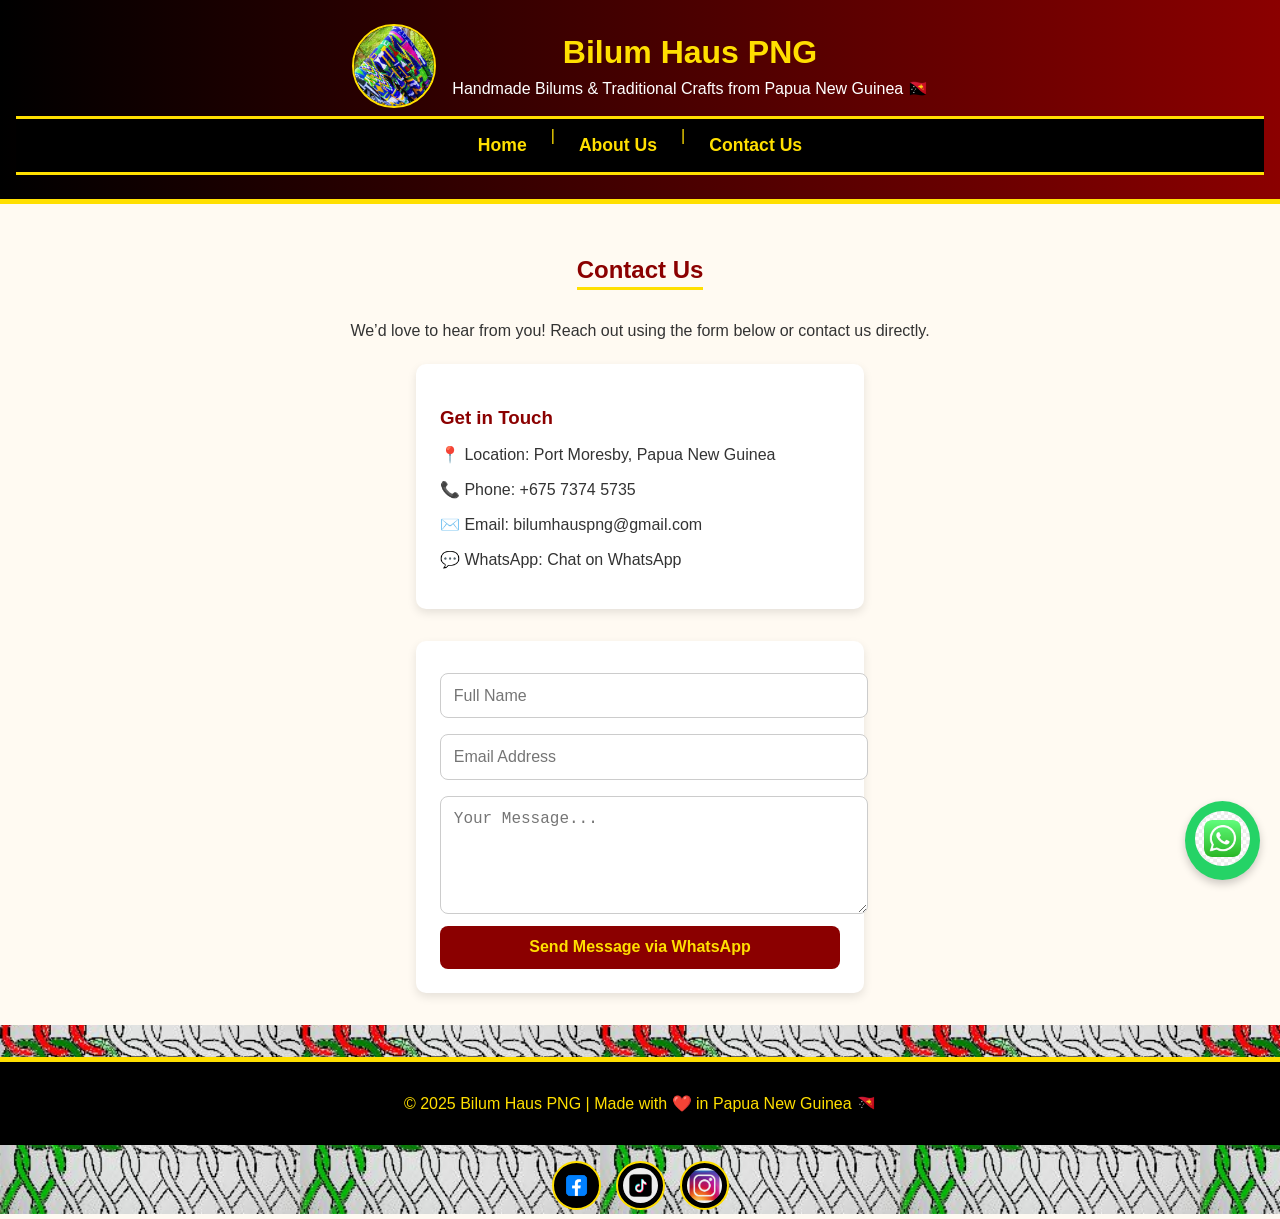
<file: contact.html>
<!DOCTYPE html>
<html lang="en">
<head>
  <meta charset="UTF-8">
  <meta name="viewport" content="width=device-width, initial-scale=1.0">
  <title>Bilum Haus PNG | Handmade Bilums & Traditional Crafts from Papua New Guinea</title>
  
  <!-- SEO Meta Tags -->
  <meta name="description" content="Bilum Haus PNG offers handmade bilums and traditional crafts from Papua New Guinea. Support local artisans and explore unique, colorful bilums.">
  <meta name="keywords" content="Bilum, Papua New Guinea, Handmade Crafts, Traditional Bilum, PNG Products, PNG Handicrafts">
  <meta name="author" content="Bilum Haus PNG">
  
  <!-- Social Media Meta Tags -->
  <meta property="og:title" content="Bilum Haus PNG | Handmade Bilums & Crafts">
  <meta property="og:description" content="Explore beautiful handmade bilums and traditional PNG crafts. Support local artisans today!">
  <meta property="og:image" content="images/logo.png">
  <meta property="og:url" content="https://www.yourwebsite.com/">
  <meta name="twitter:card" content="summary_large_image">

  <!-- Favicon (optional) -->
  <link rel="icon" href="images/logo.png" type="image/png">

  <link rel="stylesheet" href="style.css">
</head>

<body>

  <header>
    <div class="logo-container">
      <img src="images/logo.png" alt="Bilum Haus PNG Logo" class="logo">
      <div>
        <h1>Bilum Haus PNG</h1>
        <p>Handmade Bilums & Traditional Crafts from Papua New Guinea 🇵🇬</p>
      </div>
    </div>

    <nav>
      <a href="index.html">Home</a> |
      <a href="about.html">About Us</a> |
      <a href="contact.html">Contact Us</a>
    </nav>
  </header>

  <section class="contact">
    <h2>Contact Us</h2>
    <p>We’d love to hear from you! Reach out using the form below or contact us directly.</p>

    <div class="contact-grid">
      <div class="contact-info">
        <h3>Get in Touch</h3>
        <p>📍 Location: Port Moresby, Papua New Guinea</p>
        <p>📞 Phone: <a href="tel:+67573745735">+675 7374 5735</a></p>
        <p>✉️ Email: <a href="mailto:bilumhauspng@gmail.com">bilumhauspng@gmail.com</a></p>
        <p>💬 WhatsApp: <a href="https://wa.me/67573745735" target="_blank">Chat on WhatsApp</a></p>
      </div>

      <div class="contact-form">
        <form id="contact-form" onsubmit="sendContactMessage(event)">
          <input type="text" id="contact-name" placeholder="Full Name" required>
          <input type="email" id="contact-email" placeholder="Email Address" required>
          <textarea id="contact-message" rows="5" placeholder="Your Message..." required></textarea>
          <button type="submit">Send Message via WhatsApp</button>
        </form>
      </div>
    </div>
  </section>

  <footer>
    <p>© 2025 Bilum Haus PNG | Made with ❤️ in Papua New Guinea 🇵🇬</p>
  </footer>

  <!-- Floating WhatsApp Chat Button -->
  <a href="https://wa.me/67573745735?text=Hi%20Bilum%20Haus%20PNG!%20I%20want%20to%20ask%20about%20your%20bilums."
     class="whatsapp-float"
     target="_blank"
     title="Chat on WhatsApp">
    <img src="images/whatsapp-icon.png" alt="WhatsApp Chat" class="whatsapp-icon">
  </a>
  <div class="social-icons">
      <a href="https://www.facebook.com/" target="_blank" title="Facebook">
        <img src="images/facebook.png" alt="Facebook">
      </a>
      <a href="https://www.tiktok.com/" target="_blank" title="TikTok">
        <img src="images/tiktok.png" alt="TikTok">
      </a>
      <a href="https://www.instagram.com/" target="_blank" title="Instagram">
        <img src="images/instagram.png" alt="Instagram">
      </a>
    </div>
    </footer>

  <script src="script.js"></script>
</body>
</html>
</file>
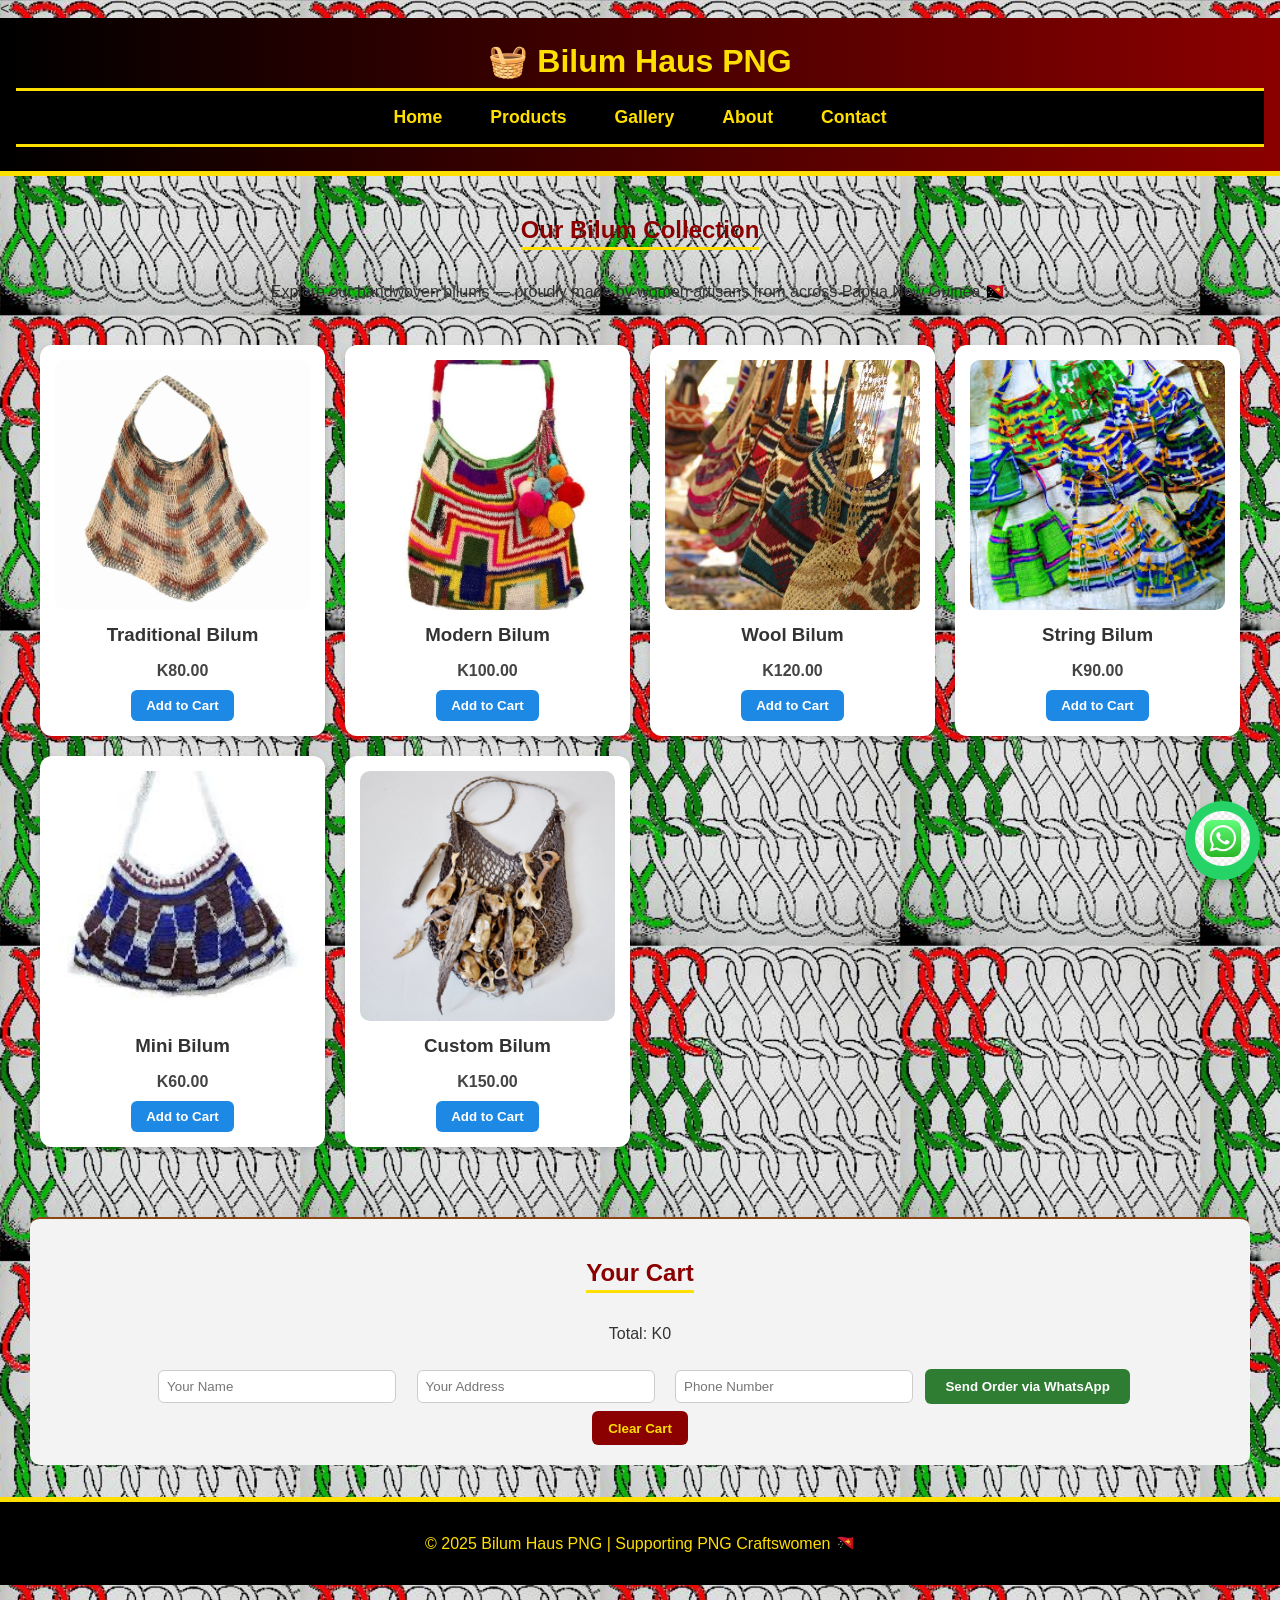
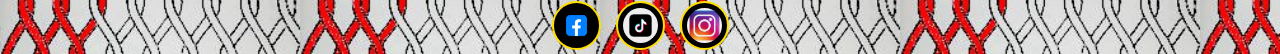
<file: products.html>
<!DOCTYPE html>
<html lang="en">
<<head>
  <meta charset="UTF-8">
  <meta name="viewport" content="width=device-width, initial-scale=1.0">
  <title>Bilum Haus PNG | Handmade Bilums & Traditional Crafts from Papua New Guinea</title>
  
  <!-- SEO Meta Tags -->
  <meta name="description" content="Bilum Haus PNG offers handmade bilums and traditional crafts from Papua New Guinea. Support local artisans and explore unique, colorful bilums.">
  <meta name="keywords" content="Bilum, Papua New Guinea, Handmade Crafts, Traditional Bilum, PNG Products, PNG Handicrafts">
  <meta name="author" content="Bilum Haus PNG">
  
  <!-- Social Media Meta Tags -->
  <meta property="og:title" content="Bilum Haus PNG | Handmade Bilums & Crafts">
  <meta property="og:description" content="Explore beautiful handmade bilums and traditional PNG crafts. Support local artisans today!">
  <meta property="og:image" content="images/logo.png">
  <meta property="og:url" content="https://www.yourwebsite.com/">
  <meta name="twitter:card" content="summary_large_image">

  <!-- Favicon (optional) -->
  <link rel="icon" href="images/logo.png" type="image/png">

  <link rel="stylesheet" href="style.css">
</head>

<body>
  <header>
    <h1>🧺 Bilum Haus PNG</h1>
    <nav>
      <a href="index.html">Home</a>
      <a href="products.html" class="active">Products</a>
      <a href="gallery.html">Gallery</a>
      <a href="about.html">About</a>
      <a href="contact.html">Contact</a>
    </nav>
  </header>

  <section class="products">
    <h2>Our Bilum Collection</h2>
    <p>Explore our handwoven bilums — proudly made by women artisans from across Papua New Guinea 🇵🇬.</p>

    <div class="product-grid">
      <div class="product-card">
        <img src="images/traditiona.png" alt="Traditional Bilum">
        <h3>Traditional Bilum</h3>
        <p>K80.00</p>
        <button onclick="addToCart('Traditional Bilum', 80)">Add to Cart</button>
      </div>

      <div class="product-card">
        <img src="images/modern.png" alt="Modern Bilum">
        <h3>Modern Bilum</h3>
        <p>K100.00</p>
        <button onclick="addToCart('Modern Bilum', 100)">Add to Cart</button>
      </div>

      <div class="product-card">
        <img src="images/wood bilum.png" alt="Wool Bilum">
        <h3>Wool Bilum</h3>
        <p>K120.00</p>
        <button onclick="addToCart('Wool Bilum', 120)">Add to Cart</button>
      </div>

      <div class="product-card">
        <img src="images/string.png" alt="String Bilum">
        <h3>String Bilum</h3>
        <p>K90.00</p>
        <button onclick="addToCart('String Bilum', 90)">Add to Cart</button>
      </div>

      <div class="product-card">
        <img src="images/mini.png" alt="Mini Bilum">
        <h3>Mini Bilum</h3>
        <p>K60.00</p>
        <button onclick="addToCart('Mini Bilum', 60)">Add to Cart</button>
      </div>

      <div class="product-card">
        <img src="images/custom.png" alt="Custom Bilum">
        <h3>Custom Bilum</h3>
        <p>K150.00</p>
        <button onclick="addToCart('Custom Bilum', 150)">Add to Cart</button>
      </div>
    </div>
  </section>

  <section class="cart">
    <h2>Your Cart</h2>
    <ul id="cart-items"></ul>
    <p id="total">Total: K0</p>

    <form onsubmit="sendOrder(event)">
      <input type="text" id="name" placeholder="Your Name" required>
      <input type="text" id="address" placeholder="Your Address" required>
      <input type="tel" id="phone" placeholder="Phone Number" required>
      <button type="submit">Send Order via WhatsApp</button>
    </form>

    <button onclick="clearCart()">Clear Cart</button>
  </section>

  <footer>
    <p>&copy; 2025 Bilum Haus PNG | Supporting PNG Craftswomen 🇵🇬</p>
  </footer>

  <!-- Floating WhatsApp Chat Button -->
  <a href="https://wa.me/67573745735?text=Hi%20Bilum%20Haus%20PNG!%20I%20want%20to%20ask%20about%20your%20bilums."
     class="whatsapp-float"
     target="_blank"
     title="Chat on WhatsApp">
    <img src="images/whatsapp-icon.png" alt="WhatsApp Chat" class="whatsapp-icon">
  </a>
  <div class="social-icons">
      <a href="https://www.facebook.com/" target="_blank" title="Facebook">
        <img src="images/facebook.png" alt="Facebook">
      </a>
      <a href="https://www.tiktok.com/" target="_blank" title="TikTok">
        <img src="images/tiktok.png" alt="TikTok">
      </a>
      <a href="https://www.instagram.com/" target="_blank" title="Instagram">
        <img src="images/instagram.png" alt="Instagram">
      </a>
    </div>
    </footer>

  <script src="script.js"></script>
</body>
</html>
</file>
<file: style.css>
/* --- Navigation Menu --- */
nav {
  display: flex;
  justify-content: center;
  flex-wrap: wrap;
  background-color: #000000;
  border-top: 3px solid #ffdf00;
  border-bottom: 3px solid #ffdf00;
  padding: 0.5rem;
}

nav a {
  color: #ffdf00;
  text-decoration: none;
  margin: 0.5rem 1rem;
  font-weight: bold;
  font-size: 1.1rem;
  transition: color 0.3s, background 0.3s, transform 0.2s;
  padding: 0.5rem 1rem;
  border-radius: 8px;
}

nav a:hover {
  background: #8b0000;
  color: #fff;
  transform: scale(1.05);
}

/* --- PNG Style Header --- */
header {
  background: linear-gradient(to right, #000000, #8b0000);
  color: #ffdf00;
  padding: 1.5rem 1rem;
  text-align: center;
  border-bottom: 5px solid #ffdf00;
}

nav {
  margin-top: 0.5rem;
}

nav a {
  color: #ffdf00;
  text-decoration: none;
  font-weight: bold;
  margin: 0 8px;
}

nav a:hover {
  text-decoration: underline;
}

.logo-container {
  display: flex;
  justify-content: center;
  align-items: center;
  gap: 1rem;
  flex-wrap: wrap;
}

.logo {
  width: 80px;
  height: 80px;
  border-radius: 50%;
  object-fit: cover;
  border: 2px solid #ffdf00;
}

header h1 {
  font-family: 'Trebuchet MS', sans-serif;
  font-size: 2rem;
  margin: 0;
}

header p {
  font-size: 1rem;
  margin: 0.5rem 0 0;
  color: #fff;
}

body {
  font-family: Arial, sans-serif;
  margin: 0;
  background: #fffaf2 url('images/bilum-pattern.png') repeat;
  background-size: 300px;
  color: #333;
}

/* --- Product Grid --- */
.shop, .cart {
  padding: 2rem;
  text-align: center;
}

.product-grid {
  display: grid;
  grid-template-columns: repeat(auto-fit, minmax(220px, 1fr));
  gap: 1.5rem;
  margin-top: 1.5rem;
}

.product {
  background: #fff;
  border-radius: 10px;
  box-shadow: 0 2px 5px rgba(0,0,0,0.1);
  padding: 1rem;
}

.product img {
  width: 50%;
  border-radius: 10px;
}

/* --- Buttons --- */
button {
  background: #8b0000;
  color: #ffdf00;
  border: none;
  padding: 0.6rem 1rem;
  border-radius: 6px;
  font-weight: bold;
  cursor: pointer;
}

button:hover {
  background: #a52a2a;
}

/* --- Remove Button --- */
.remove-btn {
  background: #8b0000;
  color: #ffdf00;
  border: none;
  border-radius: 4px;
  margin-left: 8px;
  cursor: pointer;
  padding: 0.2rem 0.4rem;
}
.remove-btn:hover {
  background: #a52a2a;
}

/* --- Cart --- */
.cart {
  background: #fdf4ea;
  border-top: 2px solid #8b4513;
  margin-top: 2rem;
}

#cart-items {
  list-style: none;
  padding: 0;
  text-align: left;
  max-width: 400px;
  margin: 0 auto;
}

/* --- Section Titles --- */
h2 {
  color: #8b0000;
  border-bottom: 3px solid #ffdf00;
  display: inline-block;
  padding-bottom: 0.2rem;
  margin-bottom: 1rem;
}

/* --- Featured Section --- */
.featured {
  background: linear-gradient(to bottom right, #f7e8d1, #fffaf2);
  padding: 2rem 1rem;
  display: flex;
  justify-content: center;
  align-items: center;
}

.featured-content {
  display: flex;
  flex-wrap: wrap;
  align-items: center;
  max-width: 900px;
  gap: 1.5rem;
}

.featured-content img {
  width: 300px;
  border-radius: 12px;
  box-shadow: 0 4px 10px rgba(0,0,0,0.1);
}

.featured-text {
  max-width: 500px;
}

.featured-text h2 {
  color: #8b4513;
  font-size: 1.8rem;
}

.featured-text p {
  font-size: 1rem;
  line-height: 1.5;
  margin: 0.8rem 0;
}

/* --- Footer --- */
footer {
  background: #000000;
  color: #ffdf00;
  text-align: center;
  padding: 1rem;
  margin-top: 2rem;
  border-top: 5px solid #ffdf00;
}

/* --- Floating WhatsApp Chat Button --- */
.whatsapp-float {
  position: fixed;
  bottom: 20px;
  right: 20px;
  background-color: #25d366;
  border-radius: 50%;
  padding: 10px;
  box-shadow: 0 4px 8px rgba(0, 0, 0, 0.2);
  z-index: 1000;
  transition: transform 0.2s ease-in-out;
}

.whatsapp-float:hover {
  transform: scale(1.1);
}

.whatsapp-icon {
  width: 55px;
  height: 55px;
  border-radius: 50%;
}

/* --- Mobile Responsive --- */
@media (max-width: 700px) {
  header h1 {
    font-size: 1.8rem;
  }
  .product-grid {
    grid-template-columns: 1fr;
  }
  .featured-content {
    flex-direction: column;
    text-align: center;
  }
  .featured-content img {
    width: 100%;
    max-width: 350px;
  }
}

/* --- About Us Page --- */
.about {
  background: #fffaf2;
  padding: 2rem 1rem;
}

.about-content {
  max-width: 1000px;
  margin: 0 auto;
  display: flex;
  flex-wrap: wrap;
  align-items: center;
  gap: 2rem;
}

.about-content img {
  width: 350px;
  border-radius: 12px;
  box-shadow: 0 4px 10px rgba(0,0,0,0.2);
}

.about-text {
  max-width: 600px;
}

.about-text h2 {
  color: #8b0000;
  font-size: 1.8rem;
  margin-bottom: 1rem;
  border-bottom: 3px solid #ffdf00;
  display: inline-block;
}

.about-text p {
  font-size: 1rem;
  line-height: 1.6;
  margin-bottom: 1rem;
}

.about-text ul {
  list-style: none;
  padding: 0;
  margin-bottom: 1rem;
}

.about-text ul li {
  margin-bottom: 0.5rem;
  font-weight: 500;
}

.about-text button {
  background: #8b0000;
  color: #ffdf00;
  padding: 0.7rem 1.2rem;
  border: none;
  border-radius: 8px;
  cursor: pointer;
  font-weight: bold;
}

.about-text button:hover {
  background: #a52a2a;
}

/* Responsive */
@media (max-width: 700px) {
  .about-content {
    flex-direction: column;
    text-align: center;
  }

  .about-content img {
    width: 100%;
    max-width: 400px;
  }
}
@media (max-width: 768px) {
  nav {
    flex-direction: column;
    align-items: center;
  }

  nav a {
    display: block;
    width: 90%;
    margin: 6px 0;
    text-align: center;
    font-size: 1rem;
  }
}

/* --- Contact Page --- */
.contact {
  background: #fffaf2;
  padding: 2rem 1rem;
  text-align: center;
}

.contact-grid {
  display: flex;
  flex-wrap: wrap;
  justify-content: center;
  align-items: flex-start;
  gap: 2rem;
  max-width: 900px;
  margin: 0 auto;
  margin-top: 1.5rem;
}

.contact-info, .contact-form {
  background: #fff;
  border-radius: 10px;
  padding: 1.5rem;
  box-shadow: 0 4px 10px rgba(0,0,0,0.1);
  width: 100%;
  max-width: 400px;
  text-align: left;
}

.contact-info h3 {
  color: #8b0000;
  margin-bottom: 0.8rem;
}

.contact-info p, .contact-info a {
  color: #333;
  text-decoration: none;
}

.contact-info a:hover {
  text-decoration: underline;
}

.contact-form input, 
.contact-form textarea {
  width: 100%;
  padding: 0.8rem;
  margin: 0.5rem 0;
  border: 1px solid #ccc;
  border-radius: 8px;
  font-size: 1rem;
}

.contact-form button {
  width: 100%;
  background: #8b0000;
  color: #ffdf00;
  border: none;
  padding: 0.8rem;
  border-radius: 8px;
  cursor: pointer;
  font-size: 1rem;
  font-weight: bold;
}

.contact-form button:hover {
  background: #a52a2a;
}

/* Responsive */
@media (max-width: 700px) {
  .contact-grid {
    flex-direction: column;
    align-items: center;
  }
}

/* --- Gallery Page Styles --- */
.gallery {
  text-align: center;
  padding: 20px;
}

.gallery-grid {
  display: grid;
  grid-template-columns: repeat(auto-fit, minmax(250px, 1fr));
  gap: 15px;
  padding: 20px;
}

.gallery-item {
  background-color: #fff;
  border-radius: 10px;
  box-shadow: 0 2px 6px rgba(0,0,0,0.1);
  padding: 10px;
}

.gallery-item img {
  width: 100%;
  height: 250px;
  object-fit: cover;
  border-radius: 10px;
}

.gallery-item p {
  font-weight: bold;
  color: #333;
  margin-top: 5px;
}

/* --- Products Page Styles --- */
.products {
  text-align: center;
  padding: 20px;
}

.product-grid {
  display: grid;
  grid-template-columns: repeat(auto-fit, minmax(250px, 1fr));
  gap: 20px;
  padding: 20px;
}

.product-card {
  background: #fff;
  border-radius: 12px;
  box-shadow: 0 3px 6px rgba(0,0,0,0.15);
  padding: 15px;
  transition: transform 0.2s ease;
}

.product-card:hover {
  transform: scale(1.03);
}

.product-card img {
  width: 100%;
  height: 250px;
  border-radius: 10px;
  object-fit: cover;
}

.product-card h3 {
  margin: 10px 0 5px;
}

.product-card p {
  color: #444;
  font-weight: bold;
  margin-bottom: 10px;
}

.product-card button {
  background-color: #1e88e5;
  color: #fff;
  border: none;
  padding: 8px 15px;
  border-radius: 6px;
  cursor: pointer;
  font-weight: bold;
}

.product-card button:hover {
  background-color: #1565c0;
}

/* Cart section styling */
.cart {
  text-align: center;
  background-color: #f3f3f3;
  padding: 20px;
  border-radius: 10px;
  margin: 30px;
}

.cart form input {
  margin: 8px;
  padding: 8px;
  width: 220px;
  border-radius: 6px;
  border: 1px solid #ccc;
}

.cart form button {
  background-color: #2e7d32;
  color: white;
  border: none;
  padding: 10px 20px;
  margin-top: 10px;
  border-radius: 6px;
  cursor: pointer;
}

.cart form button:hover {
  background-color: #1b5e20;
}

/* --- Responsive Design for Mobile Devices --- */
@media (max-width: 768px) {

  header {
    flex-direction: column;
    text-align: center;
  }

  nav {
    display: flex;
    flex-direction: column;
    align-items: center;
  }

  nav a {
    display: block;
    margin: 8px 0;
    width: 90%;
    text-align: center;
    border-radius: 8px;
  }

  h1 {
    font-size: 22px;
  }

  h2 {
    font-size: 20px;
  }

  /* Product & Gallery Grids */
  .product-grid, .gallery-grid {
    grid-template-columns: repeat(auto-fit, minmax(160px, 1fr));
    gap: 15px;
    padding: 10px;
  }

  .product-card img, .gallery-item img {
    height: 180px;
  }

  /* Cart section */
  .cart {
    margin: 15px;
    padding: 15px;
  }

  .cart form input {
    width: 90%;
    margin-bottom: 10px;
  }

  .cart form button {
    width: 95%;
  }

  /* Footer */
  footer {
    padding: 10px;
    font-size: 14px;
  }

  /* Back to Top button */
  #backToTop {
    bottom: 15px;
    right: 15px;
    padding: 10px 14px;
    font-size: 14px;
  }
}

/* Even smaller screens (phones under 480px wide) */
@media (max-width: 480px) {
  h1 {
    font-size: 20px;
  }

  nav a {
    font-size: 15px;
    padding: 10px;
  }

  .product-card img, .gallery-item img {
    height: 150px;
  }

  .cart form input {
    font-size: 14px;
  }

  .cart form button {
    font-size: 15px;
  }
}

/* --- Hero Banner Section --- */
.hero {
  position: relative;
  background: linear-gradient(
      rgba(0, 0, 0, 0.4),
      rgba(0, 0, 0, 0.4)
    ),
    url('images/hero-bg.jpg') center/cover no-repeat;
  color: #ffdf00;
  text-align: center;
  padding: 6rem 1rem;
  display: flex;
  align-items: center;
  justify-content: center;
}

.hero-content {
  max-width: 700px;
  background: rgba(0, 0, 0, 0.4);
  padding: 2rem;
  border-radius: 12px;
  box-shadow: 0 4px 12px rgba(0, 0, 0, 0.3);
}

.hero-content h1 {
  font-size: 2.5rem;
  color: #ffdf00;
  margin-bottom: 1rem;
  text-shadow: 2px 2px 5px rgba(0,0,0,0.6);
}

.hero-content p {
  color: #fffaf2;
  font-size: 1.1rem;
  line-height: 1.6;
  margin-bottom: 1.5rem;
}

.hero-btn {
  display: inline-block;
  background: #8b0000;
  color: #ffdf00;
  padding: 0.8rem 1.6rem;
  border-radius: 8px;
  font-weight: bold;
  text-decoration: none;
  font-size: 1rem;
  transition: background 0.3s, transform 0.2s;
}

.hero-btn:hover {
  background: #a52a2a;
  transform: scale(1.05);
}

/* Responsive Hero Section */
@media (max-width: 768px) {
  .hero {
    padding: 4rem 1rem;
  }

  .hero-content h1 {
    font-size: 2rem;
  }

  .hero-content p {
    font-size: 1rem;
  }
}

/* --- Social Media Icons in Footer --- */
.social-icons {
  margin-top: 1rem;
  display: flex;
  justify-content: center;
  gap: 15px;
}

.social-icons img {
  width: 35px;
  height: 35px;
  border-radius: 50%;
  border: 2px solid #ffdf00;
  background-color: #000;
  padding: 5px;
  transition: transform 0.2s, background 0.3s;
}

.social-icons img:hover {
  transform: scale(1.15);
  background-color: #8b0000;
}

/* --- Image Carousel --- */
.carousel {
  position: relative;
  width: 100%;
  max-height: 500px;
  overflow: hidden;
  margin-bottom: 30px;
}

.carousel .slides img {
  width: 100%;
  height: 500px;
  object-fit: cover;
  display: none;
  border-radius: 10px;
}

.carousel .slides img.active {
  display: block;
  animation: fade 1s ease-in-out;
}

@keyframes fade {
  from { opacity: 0.4; }
  to { opacity: 1; }
}

.carousel .prev,
.carousel .next {
  position: absolute;
  top: 50%;
  transform: translateY(-50%);
  background-color: rgba(0, 0, 0, 0.5);
  color: white;
  border: none;
  padding: 10px 15px;
  cursor: pointer;
  border-radius: 50%;
  font-size: 20px;
  transition: background 0.3s;
}

.carousel .prev:hover,
.carousel .next:hover {
  background-color: rgba(0, 0, 0, 0.8);
}

.carousel .prev {
  left: 20px;
}

.carousel .next {
  right: 20px;
}

.carousel .dots {
  text-align: center;
  position: absolute;
  bottom: 15px;
  width: 100%;
}

.carousel .dot {
  height: 12px;
  width: 12px;
  margin: 0 5px;
  background-color: #bbb;
  border-radius: 50%;
  display: inline-block;
  transition: background-color 0.3s;
}

.carousel .dot.active {
  background-color: #333;
}

/* --- Customer Testimonials Section --- */
.testimonials {
  background-color: #f9f9f9;
  padding: 50px 20px;
  text-align: center;
}

.testimonials h2 {
  font-size: 2em;
  color: #333;
  margin-bottom: 30px;
}

.testimonial-container {
  display: flex;
  flex-wrap: wrap;
  justify-content: center;
  gap: 25px;
}

.testimonial {
  background: white;
  border-radius: 10px;
  box-shadow: 0 4px 10px rgba(0, 0, 0, 0.1);
  padding: 25px;
  width: 300px;
  transition: transform 0.3s ease, box-shadow 0.3s ease;
}

.testimonial:hover {
  transform: translateY(-5px);
  box-shadow: 0 8px 20px rgba(0, 0, 0, 0.2);
}

.testimonial p {
  font-style: italic;
  color: #555;
  line-height: 1.5;
}

.testimonial h4 {
  margin-top: 15px;
  color: #111;
  font-weight: bold;
}

/* --- Newsletter Signup --- */
.newsletter {
  background-color: #fffaf2;
  padding: 50px 20px;
  text-align: center;
  border-top: 3px solid #8b0000;
}

.newsletter h2 {
  color: #8b0000;
  font-size: 2em;
  margin-bottom: 15px;
  border-bottom: 3px solid #ffdf00;
  display: inline-block;
  padding-bottom: 5px;
}

.newsletter p {
  color: #333;
  margin-bottom: 20px;
  font-size: 1.1rem;
}

.newsletter input[type="email"] {
  padding: 10px 15px;
  width: 250px;
  max-width: 80%;
  border-radius: 6px;
  border: 1px solid #ccc;
  margin-right: 10px;
  font-size: 1rem;
}

.newsletter button {
  background: #8b0000;
  color: #ffdf00;
  border: none;
  padding: 10px 20px;
  border-radius: 6px;
  font-weight: bold;
  cursor: pointer;
  transition: background 0.3s;
}

.newsletter button:hover {
  background: #a52a2a;
}

#newsletter-msg {
  margin-top: 15px;
  color: green;
  font-weight: bold;
}
/* --- Add Product Form --- */
.add-product {
  background: #fffaf2;
  padding: 40px 20px;
  margin: 30px 0;
  border-top: 3px solid #8b0000;
  text-align: center;
}

.add-product input {
  padding: 10px 15px;
  margin: 5px;
  border-radius: 6px;
  border: 1px solid #ccc;
  width: 200px;
  max-width: 80%;
}

.add-product button {
  background: #8b0000;
  color: #ffdf00;
  border: none;
  padding: 10px 20px;
  border-radius: 6px;
  font-weight: bold;
  cursor: pointer;
}

.add-product button:hover {
  background: #a52a2a;
}

#upload-msg {
  margin-top: 15px;
  font-weight: bold;
  color: green;
}
</file>
